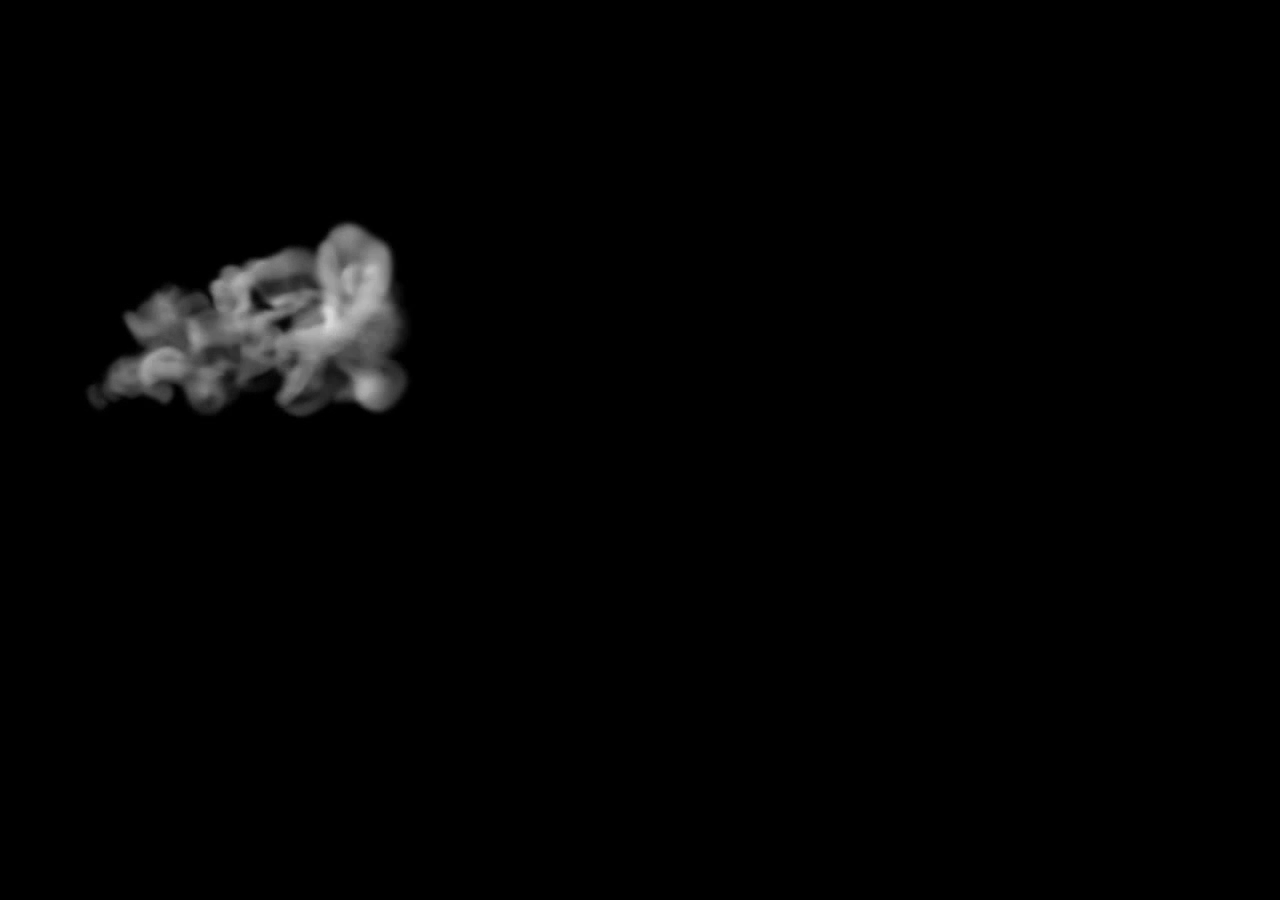
<file: fumaça html css/index.html>
<!DOCTYPE html>
<html lang="pt-br">
<head>
	<title>Animaçao</title>
	<link rel="stylesheet" type="text/css" href="stilo.css">
</head>
<body>
	<section>
		<video src="smoke.mp4" autoplay muted ></video>
		<h1>
			<span>M</span>
			<span>O</span>
			<span>I</span>
			<span>S</span>
			<span>E</span>
			<span>S</span>

		</h1>
	</section>

</body>
</html>
</file>
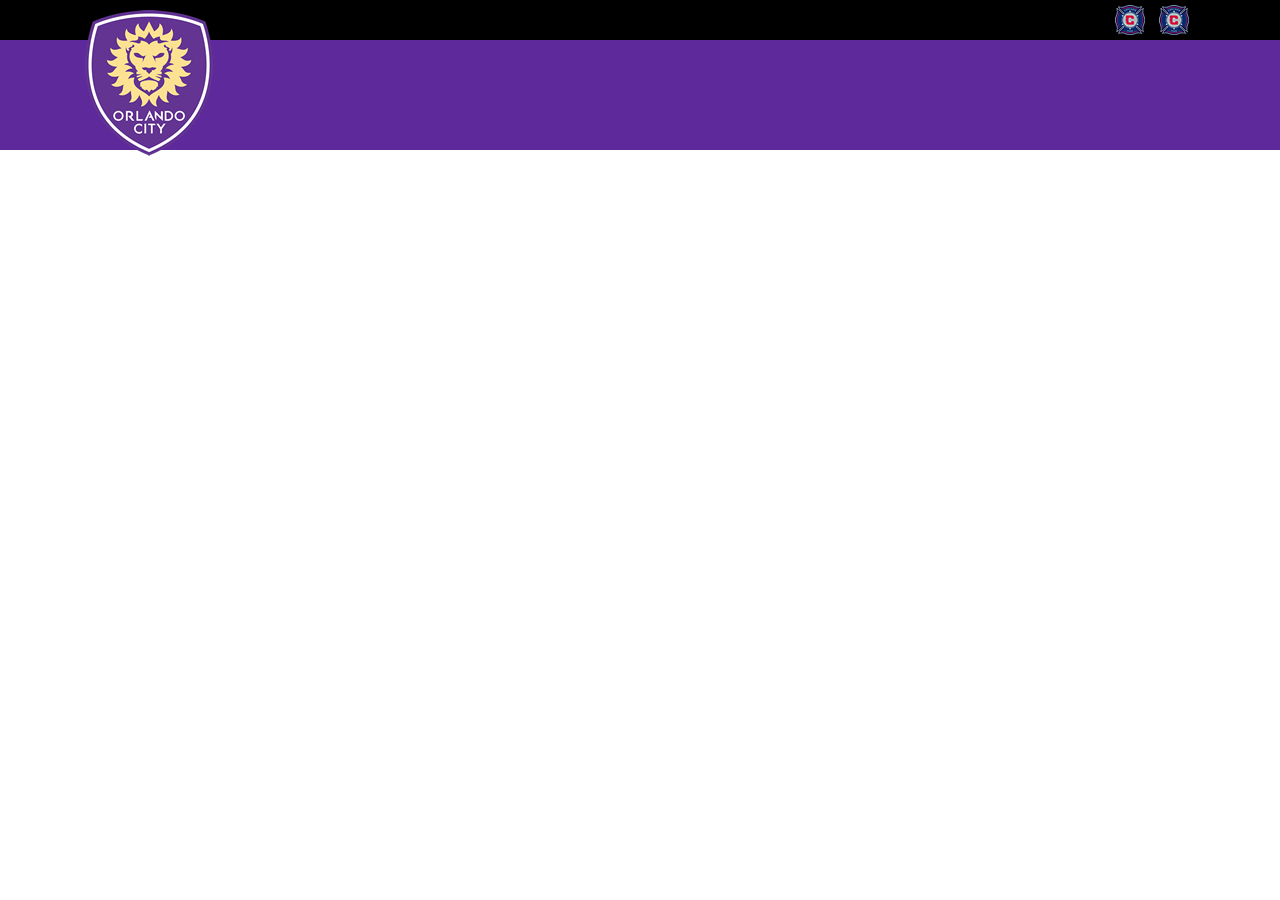
<file: projeto/index.html>
<!DOCTYPE html>
<html>
<head>
	<meta charset="utf-8">
	<title>Orlando city</title>
	<link rel="stylesheet" href="lib/bootstrap/css/bootstrap.min.css" >
	<link rel="stylesheet" href="css/orlando.css" >
	
</head>
<body>
	<header>
		<div class="header-black">
				<div class="container">

				<ul class="float-right">

					<li class="club-01"><a href="#"></a></li>
					<li class="club-02"><a href="#"></a></li>
				</ul>


				</div>	
		</div>

	<div class="container">
		<div class="row">
			

		</div>


	</div>
	<div class="container">
		
	<img id="logotipo" src="img/orlando-logo.png" alt="Logotipo">	
	</div>
	
	</header>

	<script src="lib/jquery/jquery.min.js"></script>
	<script src="lib/bootstrap/js/bootstrap.min.js"></script>
</body>
</html>
</file>
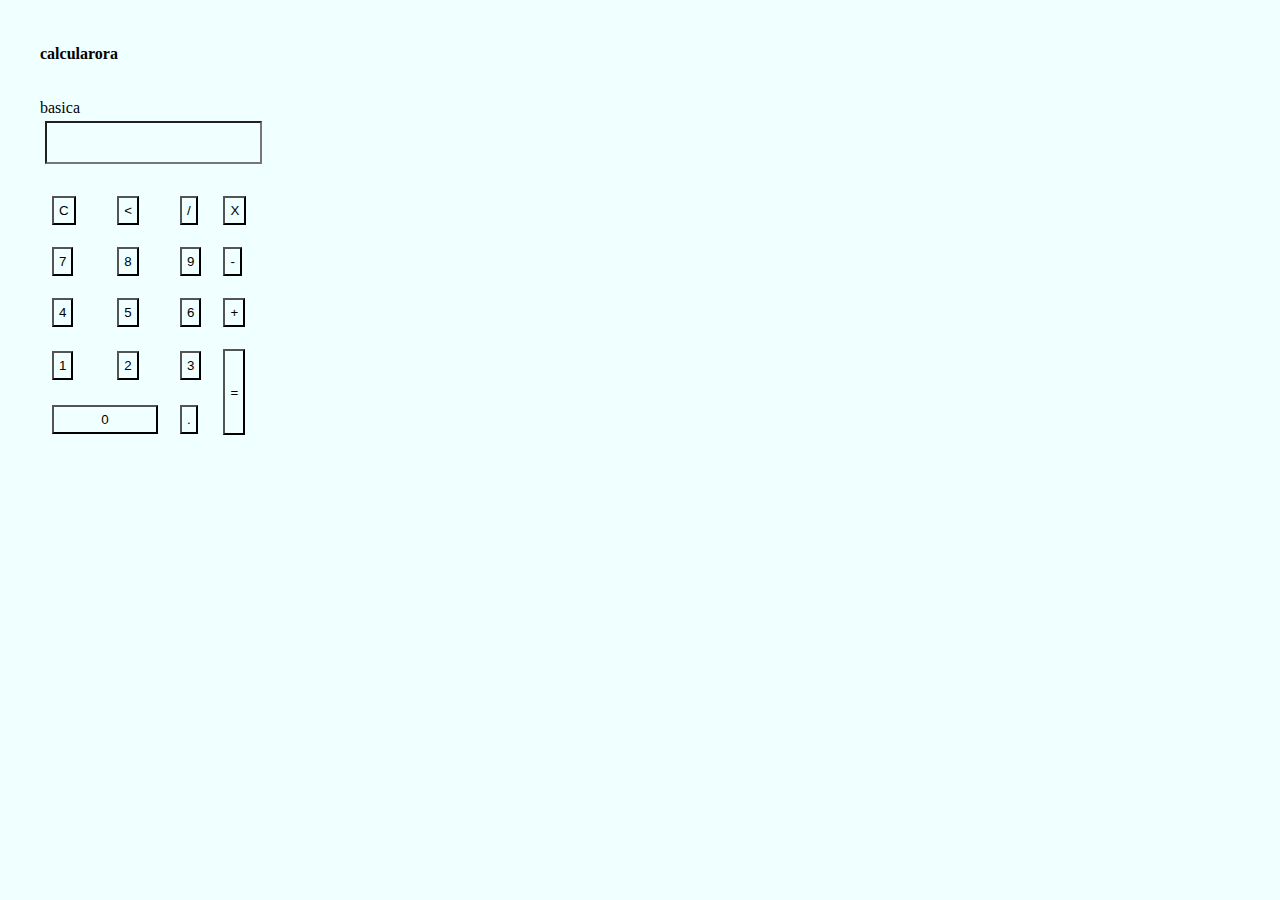
<file: c.html>
<html>
    <head>
        <script>
            function insert(num){
                document.form.textview.value = document.form.textview.value+num
            }
            function equal(){
                var exp = document.form.textview.value
                if(exp){
                    document.form.textview.value = eval(exp)
                }
            }
            function clean(){
                document.form.textview.value = ""

            }
            function back(){
                var exp = document.form.textview.value
                document.form.textview.value = exp.substring(0,exp.length-1)
            }
        </script>
        <style>
            *{  
                
                margin: 5;
                padding: 5;
                background:#F0FFFF;
                
            }
            button{
                width: 50;
                height: 50;
                font-size: 25;
                margin: 2;
                cursor: pointer;
                background: #607d8b;
                border: 45;
            }

            textview{
                margin-top: 2;
                width: 217;
                margin: 5;
                font-size: 25;
                padding: 5;
                border:  45;
                color: #607d8b;
            }
            main{
                position: absolute;
                top: 50%;
                left: 50%;
                transform: translateX(-50%) translateY(-50%);
            }

            bg{
                background: linear-gradient(to right, #e91e63, #3f51b5)
            }
        </style>
    </head>
    <body>
    	<div style=" margin-top: 20px; height: 46 ; text-decoration-color: red;  border-radius: 24">
    		<strong>calcularora</strong>
    		<br><br><br>
    		<weak>basica</weak>
    		<link
    		
        <div class="bg" style="
        text-align: center; background: linear-gradient(to right, #e91e63, #3f51b5)"></div>
        <div class="main">
            <form name="form">
                <input class="textview" name="textview" style=" margin-top: 2;
                width: 217;
                margin: 5;
                font-size: 25;
                padding: 5;
                border:  45;
                color: #607d8b;">
            </form>
            <table>
                <tr>
                    <td><input class ="button" type="button" value="C" onclick="clean()"></td>
                    <td><input class ="button" type="button" value="<" onclick="back()"></td>
                    <td><input class ="button" type="button" value="/" onclick="insert('/')"></td>
                    <td><input class ="button" type="button" value="X" onclick="insert('*')"></td>
                </tr>
                <tr>
                    <td><input class ="button" type="button" value="7" onclick="insert(7)"></td>
                    <td><input class ="button" type="button" value="8" onclick="insert(8)"></td>
                    <td><input class ="button" type="button" value="9" onclick="insert(9)"></td>
                    <td><input class ="button" type="button" value="-" onclick="insert('-')"></td>
                </tr>
                <tr>
                    <td><input class ="button" type="button" value="4" onclick="insert(4)"></td>
                    <td><input class ="button" type="button" value="5" onclick="insert(5)"></td>
                    <td><input class ="button" type="button" value="6" onclick="insert(6)"></td>
                    <td><input class ="button" type="button" value="+" onclick="insert('+')"></td>
                </tr>
                <tr>
                    <td><input class ="button" type="button" value="1" onclick="insert(1)"></td>
                    <td><input class ="button" type="button" value="2" onclick="insert(2)"></td>
                    <td><input class ="button" type="button" value="3" onclick="insert(3)"></td>
                    <td rowspan=5><input class ="button" style="height:86" type="button" value="=" onclick="equal()"></td>
                </tr>
                <tr>
                    <td colspan=2><input class ="button" style="width:106" type="button" value="0" onclick="insert(0)"></td>
                    <td><input class ="button" type="button" value="." onclick="insert('.')"></td>
                </tr>
            </table>
        </div>
        </div>
    </body>
</html>
</file>
<file: fumaça html css/stilo.css>
body
{
	margin: 0;
	padding: 0;
}
section{
	height: 100vh;
	background: #000;
}
video{
	object-fit: cover;
}
h1{
	margin: 0;
	padding: 0;
	position: absolute;
	top: 50%;
	transform: translateY(-50%);
	width: 100%;
	text-align: center;
	color: #ddd;
	font-size: 5em;
	font-family: sans-serif;
	letter-spacing: 0.2em;


}
h1 span{
	opacity: 0;
	display: inline-block;
	animation: animate 1s linear forwards;
}

@keyframes animate{
	0%
	{
		opacity: 0;
		transform: rotateY(90deg)
		filter:blur(10px);

	}
	100%
	{
		opacity: 1;
		transform: rotateY(0deg);
		filter:blur(0);
	}
}
h1 span:nth-child(1){
	animation-delay: 1s;
}
h1 span:nth-child(2){
	animation-delay: 1.5s;
}
h1 span:nth-child(3){
	animation-delay: 2s;
}h1 span:nth-child(4){
	animation-delay: 2.5s;
}h1 span:nth-child(5){
	animation-delay: 3s;
}h1 span:nth-child(6){
	animation-delay: 3.5s;
}
</file>
<file: projeto/css/orlando.css>
header {
width: 100%;
height: 150px;
background: #5E299A;

}
header .container {
	position: relative;

}
header .header-black {
	background-color: #000;
	height: 40px;
}

header .header-black li{
	background-image: url("../img/clubs.png");
	background-repeat: no-repeat;
	display: inline-block;
	margin-top: 4px;
	margin: 4px;
	margin: 4px;
	margin: 4px;
}
header .header-black li a {
	width: 32px;
	height: 32px;
	display: block;
}

header #logotipo {
	position: absolute;
	top: -30px;

}
</file>
